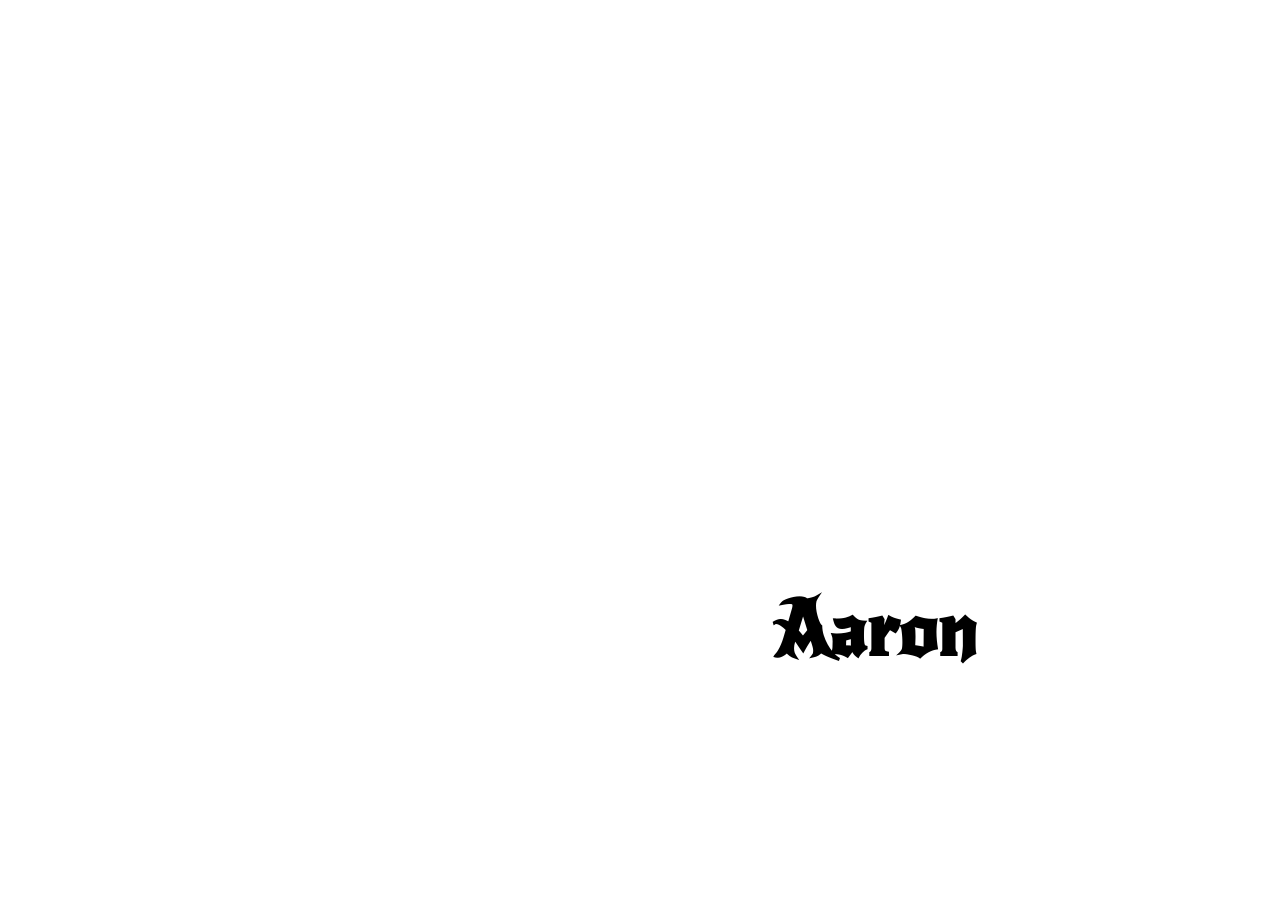
<file: index.html>
<!DOCTYPE html>
<html>
<head>
  <meta charset="UTF-8">
  <link rel="stylesheet" href="styles.css">
  <link rel="preconnect" href="https://fonts.googleapis.com">
  <link rel="preconnect" href="https://fonts.gstatic.com" crossorigin>
  <link href="https://fonts.googleapis.com/css2?family=New+Rocker&display=swap" rel="stylesheet">
  <meta name="viewport" content="width=device-width, initial-scale=1.0">
  <title></title>
</head>
<body>

  <a href="gallery.html"><h1>Aaron</h1></a>
  <script src="fun.js"></script>

</body>
</html>
</file>
<file: styles.css>
/* ── Base ── */
* {
  margin: 0;
  padding: 0;
  box-sizing: border-box;
}

body {
  background-color: white;
  display: flex;
  justify-content: center;
  align-items: center;
  font-family: "New Rocker", system-ui;
  font-weight: 400;
  font-style: normal;
}

h1 {
  color: black;
  font-size: 6vw;
  white-space: nowrap;
}

a {
  text-decoration: none;
  color: inherit;
}

/* ── Intro Overlay ── */
#intro {
  position: fixed;
  inset: 0;
  background: #000;
  display: flex;
  align-items: center;
  justify-content: center;
  z-index: 9999;
  opacity: 1;
  transition: opacity 1.8s ease;
}

#intro.fade-out {
  opacity: 0;
  pointer-events: none;
}

#intro.hidden {
  display: none;
}

#intro::before {
  content: '';
  position: absolute;
  inset: 0;
  background-image: url("data:image/svg+xml,%3Csvg viewBox='0 0 200 200' xmlns='http://www.w3.org/2000/svg'%3E%3Cfilter id='n'%3E%3CfeTurbulence type='fractalNoise' baseFrequency='0.9' numOctaves='4' stitchTiles='stitch'/%3E%3C/filter%3E%3Crect width='100%25' height='100%25' filter='url(%23n)' opacity='0.04'/%3E%3C/svg%3E");
  pointer-events: none;
  opacity: 0.3;
}

.intro-text-wrap {
  text-align: center;
}

.intro-heading {
  font-family: 'New Rocker', system-ui;
  font-size: clamp(3rem, 12vw, 10rem);
  color: #fff;
  letter-spacing: 0.08em;
  line-height: 1;
  opacity: 0;
  transform: translateY(30px);
  animation: revealText 0.9s cubic-bezier(0.16, 1, 0.3, 1) 0.3s forwards;
}

.intro-line {
  display: block;
}

.intro-bar {
  display: none;
}

/* ── Timer Ring ── */
.timer-ring {
  position: absolute;
  bottom: 3rem;
  left: 50%;
  transform: translateX(-50%);
  width: 40px;
  height: 40px;
  opacity: 0;
  animation: fadeIn 0.5s ease 1.6s forwards;
}

.timer-ring svg {
  transform: rotate(-90deg);
}

.timer-ring circle {
  fill: none;
  stroke: #333;
  stroke-width: 2;
}

.timer-ring .progress {
  stroke: #fff;
  stroke-dasharray: 113;
  stroke-dashoffset: 0;
  animation: drainCircle 5s linear 0.5s forwards;
  stroke-linecap: round;
}

/* ── Animations ── */
@keyframes revealText {
  to { opacity: 1; transform: translateY(0); }
}

@keyframes expandBar {
  to { width: 100%; }
}

@keyframes fadeIn {
  to { opacity: 1; }
}

@keyframes drainCircle {
  to { stroke-dashoffset: 113; }
}
</file>
